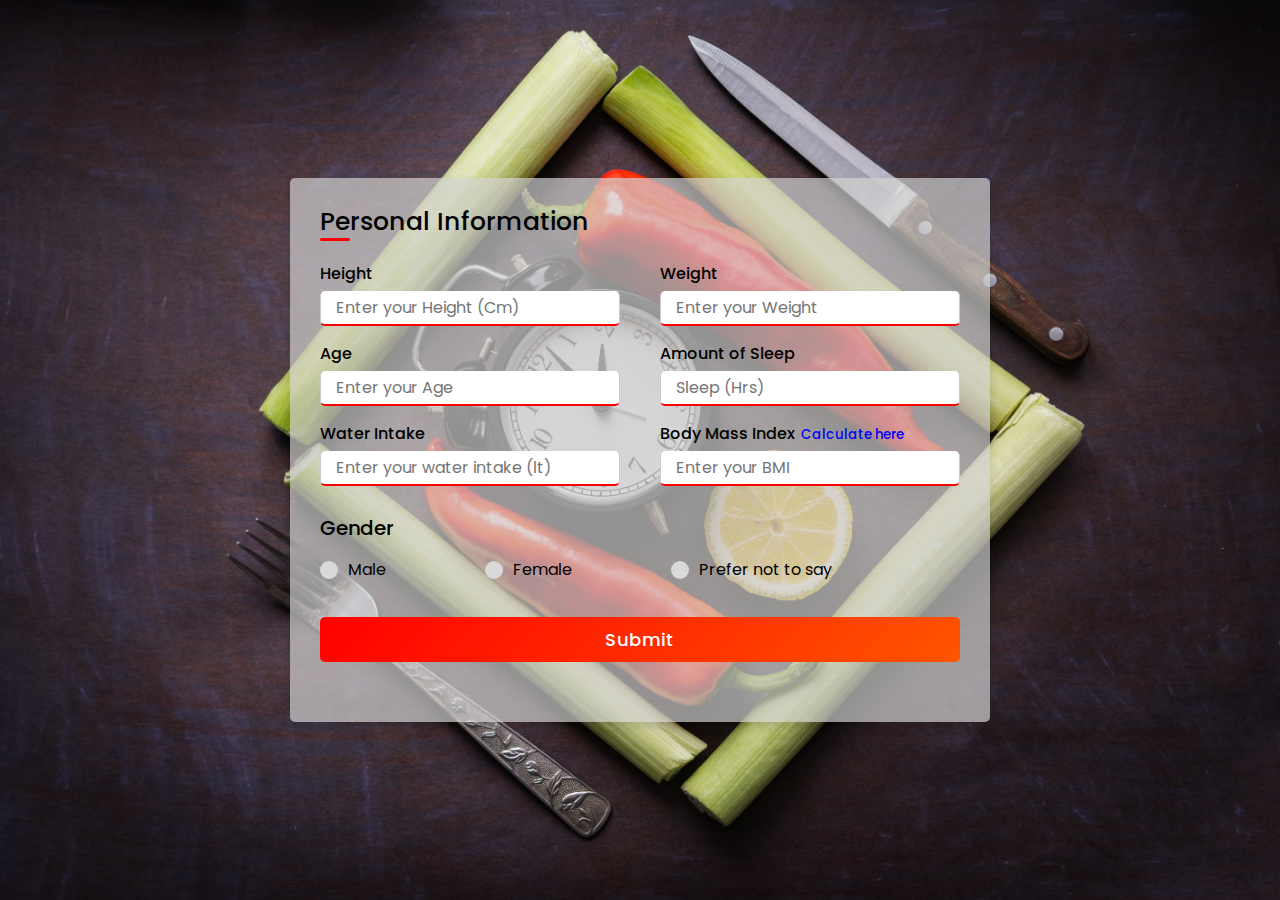
<file: PI_PAGE.html>
<!DOCTYPE html>
<!-- Created By CodingLab - www.codinglabweb.com -->
<html lang="en" dir="ltr">
  <head>
    <meta charset="UTF-8" />
    <!---<title> Responsive Registration Form | CodingLab </title>--->
    <link rel="stylesheet" href="PI_PAGE.css" />
    <meta name="viewport" content="width=device-width, initial-scale=1.0" />
  </head>
  <body>
    <div class="bg-img">
      <div class="container">
        <div class="title">Personal Information</div>
        <div class="content">
          <form action="#">
            <div class="user-details">
              <div class="input-box">
                <span class="details">Height</span>
                <input
                  type="text"
                  placeholder="Enter your Height (Cm)"
                  required
                />
              </div>      
              <div class="input-box">
                <span class="details">Weight</span>
                <input type="text" placeholder="Enter your Weight" required />
              </div>
              <div class="input-box">
                <span class="details">Age</span>
                <input type="text" placeholder="Enter your Age" required />
              </div>
              <div class="input-box">
                <span class="details">Amount of Sleep</span>
                <input type="text" placeholder="Sleep (Hrs)" required />
              </div>
              <div class="input-box">
                <span class="details">Water Intake</span>
                <input
                  type="text"
                  placeholder="Enter your water intake (lt)"
                  required
                />
              </div>
              <div class="input-box">
                <span class="details">Body Mass Index <a href="bmi.html">Calculate here</a></span>
                <input type="text" placeholder="Enter your BMI" required />
              </div>
            </div>
            <div class="gender-details">
              <input type="radio" name="gender" id="dot-1" />
              <input type="radio" name="gender" id="dot-2" />
              <input type="radio" name="gender" id="dot-3" />
              <span class="gender-title">Gender</span>
              <div class="category">
                <label for="dot-1">
                  <span class="dot one"></span>
                  <span class="gender">Male</span>
                </label>
                <label for="dot-2">
                  <span class="dot two"></span>
                  <span class="gender">Female</span>
                </label>
                <label for="dot-3">
                  <span class="dot three"></span>
                  <span class="gender">Prefer not to say</span>
                </label>
              </div>
            </div>
            <div class="button">
              <input type="submit" value="Submit" />
            </div>
          </form>
        </div>
      </div>
    </div>
  </body>
</html>
</file>
<file: PI_PAGE.css>
@import url('https://fonts.googleapis.com/css2?family=Poppins:wght@200;300;400;500;600;700&display=swap');
*{
  margin: 0;
  padding: 0;
  box-sizing: border-box;
  font-family: 'Poppins',sans-serif;
}

/* .bg-img{
    background: url('yoga.jpg');
    height: 100vh;
    background-size: cover;
    background-position: center;
  }
  .bg-img:after{
    position: absolute;
    content: '';
    top: 0;
    left: 0;
    height: 100%;
    width: 100%;
    background: rgba(0,0,0,0.7);
  } */

body{
  height: 100vh;
  display: flex;
  justify-content: center;
  align-items: center;
  padding: 10px;
  background: url('kirill-tonkikh-laZqmDV5UJE-unsplash.jpg');
  background-size: cover;
  background-position: center;
  /* backdrop-filter: blur(5px); */
  
  /* background: linear-gradient(135deg, #71b7e6, #9b59b6); */
}

.container{
  max-width: 700px;
  width: 100%;
  background-color: rgba(210, 210, 210, 0.689);
  padding: 25px 30px;
  border-radius: 5px;
  box-shadow: 0 5px 10px rgba(0,0,0,0.15);
}


span{
    color: black;
}

.container .title{
  font-size: 25px;
  font-weight: 500;
  position: relative;
}
.container .title::before{
  content: "";
  position: absolute;
  left: 0;
  bottom: 0;
  height: 3px;
  width: 30px;
  border-radius: 5px;
  /* background: linear-gradient(135deg, #71b7e6, #9b59b6); */
  /* background: linear-gradient(135deg, red,orange) */
  background-color: red;
}
.content form .user-details{
  display: flex;
  flex-wrap: wrap;
  justify-content: space-between;
  margin: 20px 0 12px 0;
}
form .user-details .input-box{
  margin-bottom: 15px;
  width: calc(100% / 2 - 20px);
}
form .input-box span.details{
  display: block;
  font-weight: 500;
  margin-bottom: 5px;
}
.user-details .input-box input{
  height: 35px;
  width: 100%;
  outline: none;
  font-size: 16px;
  border-radius: 5px;
  padding-left: 15px;
  border: 1px solid #ccc;
  border-bottom-width: 2.5px;
  border-bottom-color: red;
  border-top: none;
  transition: all 0.3s ease;
}
.user-details .input-box input:focus,
.user-details .input-box input:valid{
    border-width: 3px;
  border-color: red;
}
 form .gender-details .gender-title{
  font-size: 20px;
  font-weight: 500;
 }
 form .category{
   display: flex;
   width: 80%;
   margin: 14px 0 ;
   justify-content: space-between;
 }
 form .category label{
   display: flex;
   align-items: center;
   cursor: pointer;
 }
 form .category label .dot{
  height: 18px;
  width: 18px;
  border-radius: 50%;
  margin-right: 10px;
  background: #d9d9d9;
  border: 5px solid transparent;
  transition: all 0.3s ease;
}
 #dot-1:checked ~ .category label .one,
 #dot-2:checked ~ .category label .two,
 #dot-3:checked ~ .category label .three{
   background: red;
   border-color: white;
 }
 form input[type="radio"]{
   display: none;
 }
 form .button{
   height: 45px;
   margin: 35px 0
 }
 form .button input{
   height: 100%;
   width: 100%;
   border-radius: 5px;
   border: none;
   color: white;
   font-size: 18px;
   font-weight: 500;
   letter-spacing: 1px;
   cursor: pointer;
   transition: all 0.3s ease;
   background: linear-gradient(135deg, red, rgb(255, 85, 0));
 }
 form .button input:hover{
  /* transform: scale(0.99); */
  background: linear-gradient(-135deg, red, rgb(255, 85, 0));
  }

.details a {
    
    margin-left: 2px;
    text-decoration: none;
    color: blue;
    font-size: smaller;
}

 @media(max-width: 584px){
 .container{
  max-width: 100%;
}
form .user-details .input-box{
    margin-bottom: 15px;
    width: 100%;
  }
  form .category{
    width: 100%;
  }
  .content form .user-details{
    max-height: 300px;
    overflow-y: scroll;
  }
  .user-details::-webkit-scrollbar{
    width: 5px;
  }
  }
  @media(max-width: 459px){
  .container .content .category{
    flex-direction: column;
  }
}
</file>
